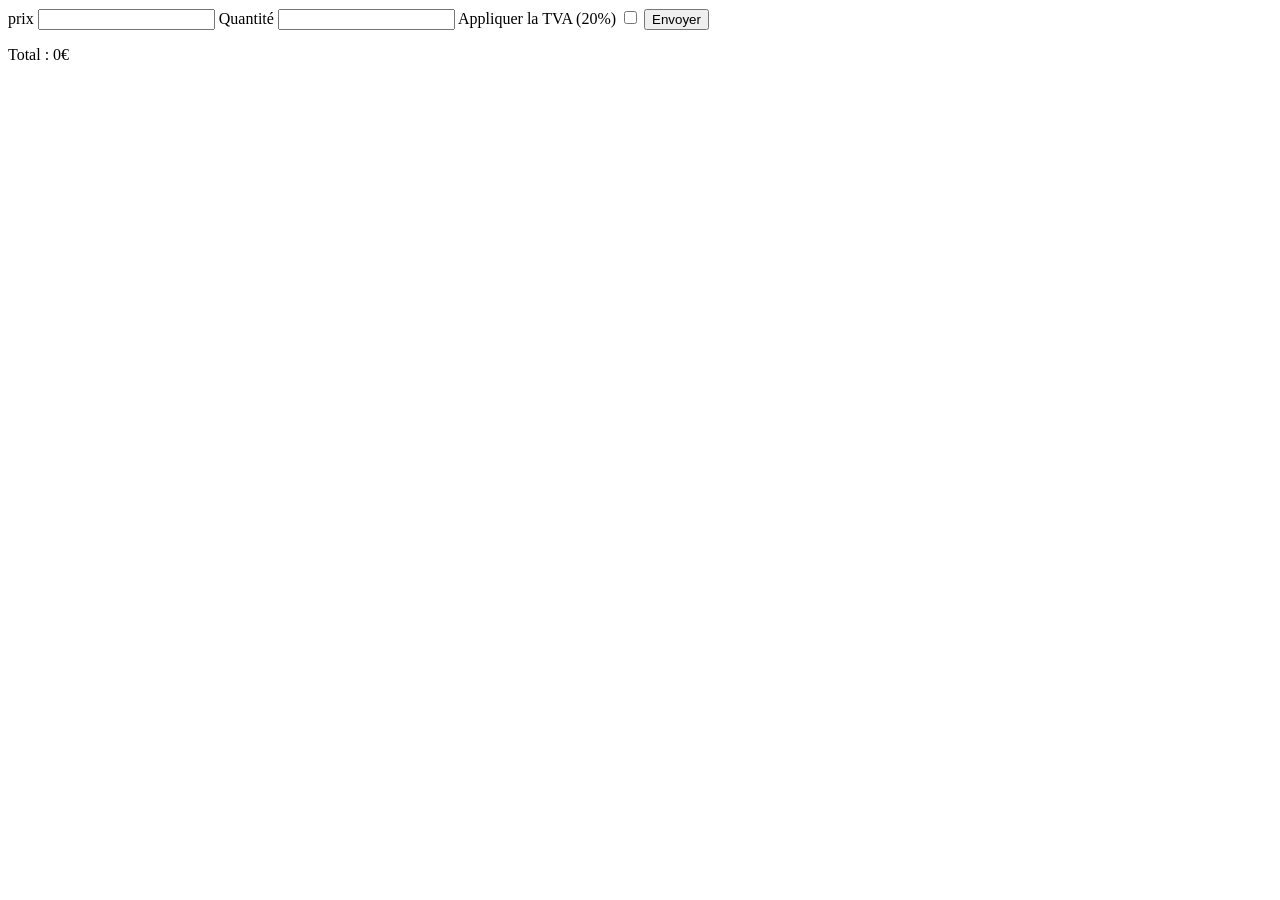
<file: Jour3/index.html>
<!doctype html>
<html lang="en">
  <head>
    <meta charset="UTF-8" />
    <meta name="viewport" content="width=device-width, initial-scale=1.0" />
    <title>Portofolio</title>
    <link rel="stylesheet" href="style.css" />
    <script src="script.js" defer></script>
  </head>
  <body>
    <!--
    <form action="">
      <input
        type="text"
        id="taskInput"
        placeholder="Ajoutez une tache"
        required
      />
      <button type="submit" id="monButton">Soumettre</button>
    </form>
    -->
    <!--
    <form action="">
      <label for="">Nom</label>
      <input type="text" />

      <label for="">Email</label>
      <input type="text" />

      <label for="">Role</label>
      <input type="text" />

      <button type="submit">Soumettre</button>
    </form>
    -->

    <form action="">
      <label for="">prix</label>
      <input type="number" id="prix" />
      <label for="">Quantité</label>
      <input type="number" id="quantite" />
      <label for="">Appliquer la TVA (20%)</label>
      <input type="checkbox" id="taxCheck" />
      <button type="submit">Envoyer</button>
    </form>
    <p id="totalDisplay">Total : 0€</p>
  </body>
</html>
</file>
<file: Jour3/style.css>

</file>
